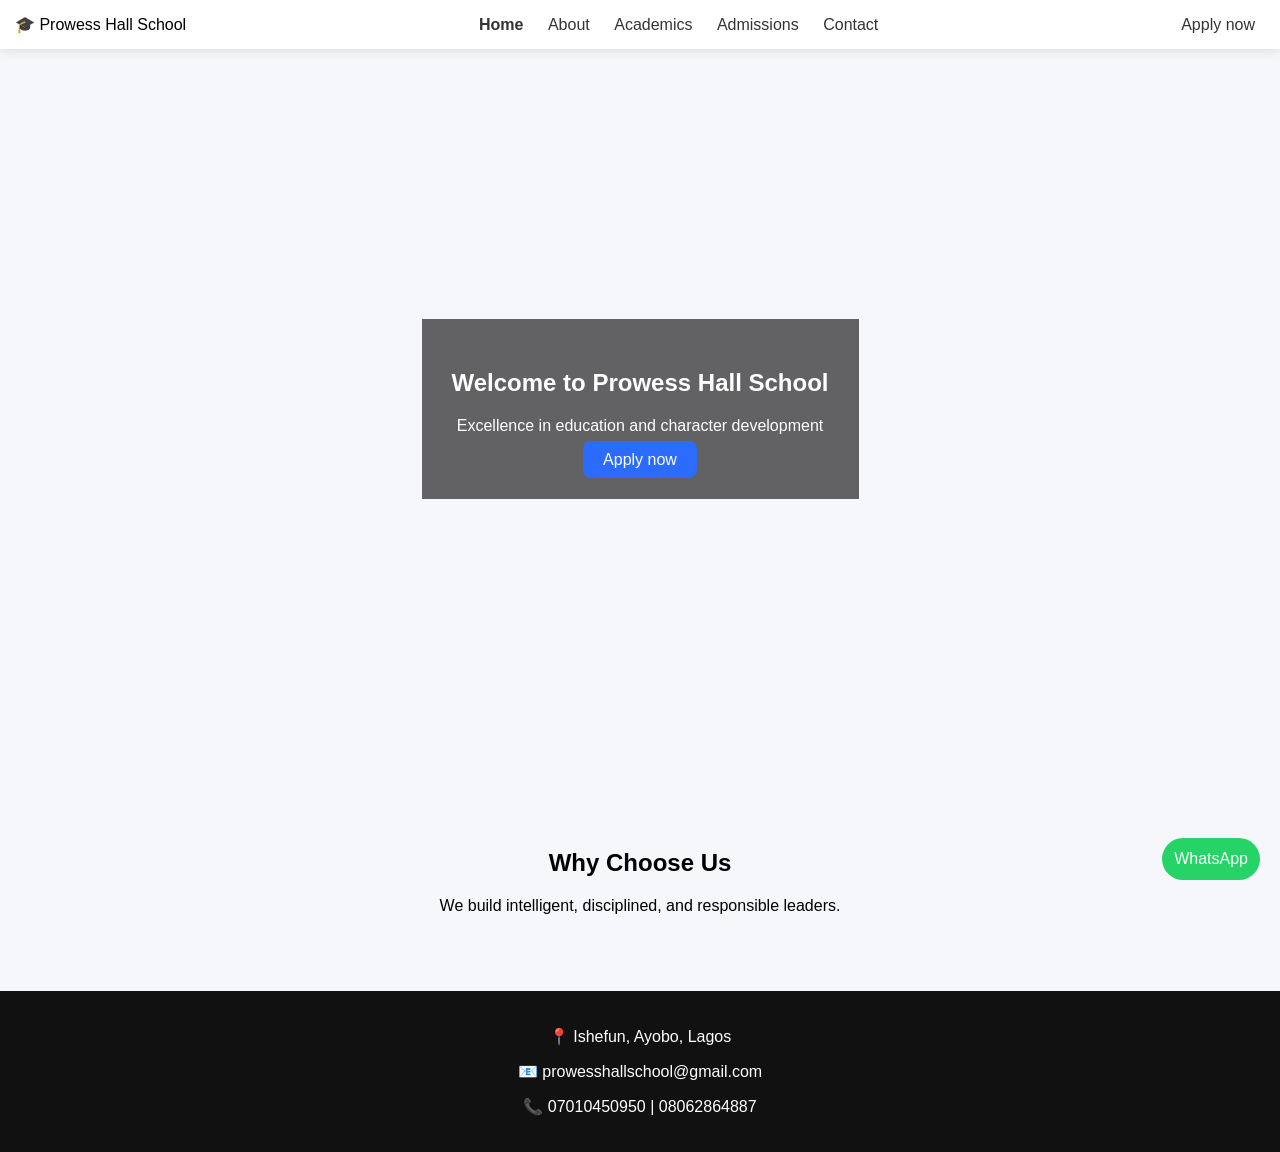
<file: index.html>
<!DOCTYPE html>
<html lang="en">
<head>
<meta charset="UTF-8"/>
<meta name="viewport" content="width=device-width, initial-scale=1.0"/>
<title>Prowess Hall School</title>
<link rel="stylesheet" href="style.css"/>
</head>
<body>

<header class="navbar">
  <div class="logo">🎓 Prowess Hall School</div>
  <nav>
    <a href="index.html" class="active">Home</a>
    <a href="about.html">About</a>
    <a href="academics.html">Academics</a>
    <a href="admissions.html">Admissions</a>
    <a href="contact.html">Contact</a>
  </nav>
  <a class="apply-btn" href="admissions.html">Apply now</a>
</header>

<section class="hero">
  <div class="hero-overlay">
    <h1>Welcome to Prowess Hall School</h1>
    <p>Excellence in education and character development</p>
    <a class="btn blue" href="admissions.html">Apply now</a>
  </div>
</section>

<section class="section">
  <h2>Why Choose Us</h2>
  <p>We build intelligent, disciplined, and responsible leaders.</p>
</section>

<a class="whatsapp" href="https://wa.me/2347010450950" target="_blank">WhatsApp</a>

<footer class="footer">
  <p>📍 Ishefun, Ayobo, Lagos</p>
  <p>📧 prowesshallschool@gmail.com</p>
  <p>📞 07010450950 | 08062864887</p>
</footer>

</body>
</html>
</file>
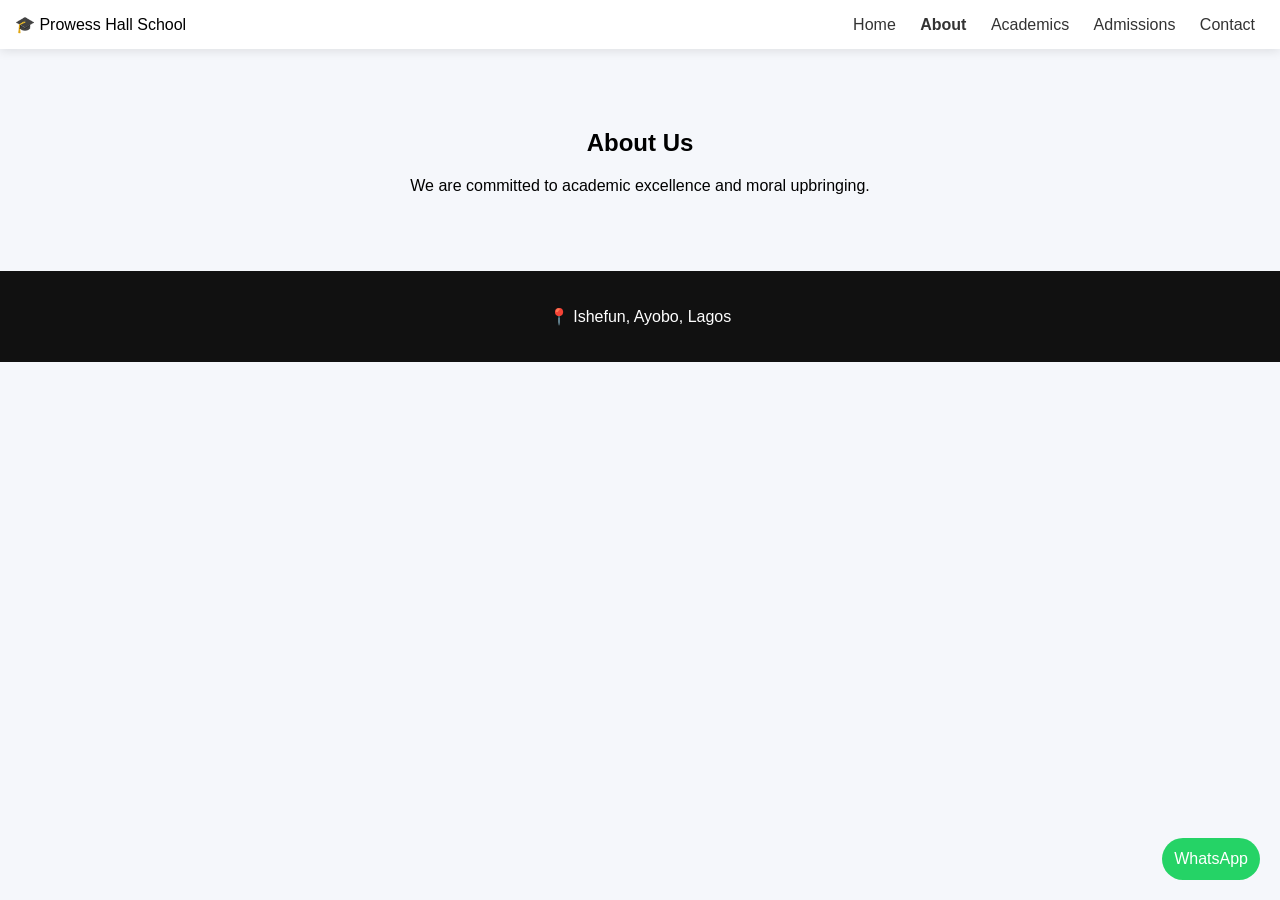
<file: about.html>
<!DOCTYPE html>
<html>
<head>
<meta charset="UTF-8"/>
<meta name="viewport" content="width=device-width, initial-scale=1.0"/>
<title>About</title>
<link rel="stylesheet" href="style.css"/>
</head>
<body>

<header class="navbar">
  <div class="logo">🎓 Prowess Hall School</div>
  <nav>
    <a href="index.html">Home</a>
    <a href="about.html" class="active">About</a>
    <a href="academics.html">Academics</a>
    <a href="admissions.html">Admissions</a>
    <a href="contact.html">Contact</a>
  </nav>
</header>

<section class="section">
<h1>About Us</h1>
<p>We are committed to academic excellence and moral upbringing.</p>
</section>

<a class="whatsapp" href="https://wa.me/2347010450950">WhatsApp</a>

<footer class="footer">
<p>📍 Ishefun, Ayobo, Lagos</p>
</footer>

</body>
</html>
</file>
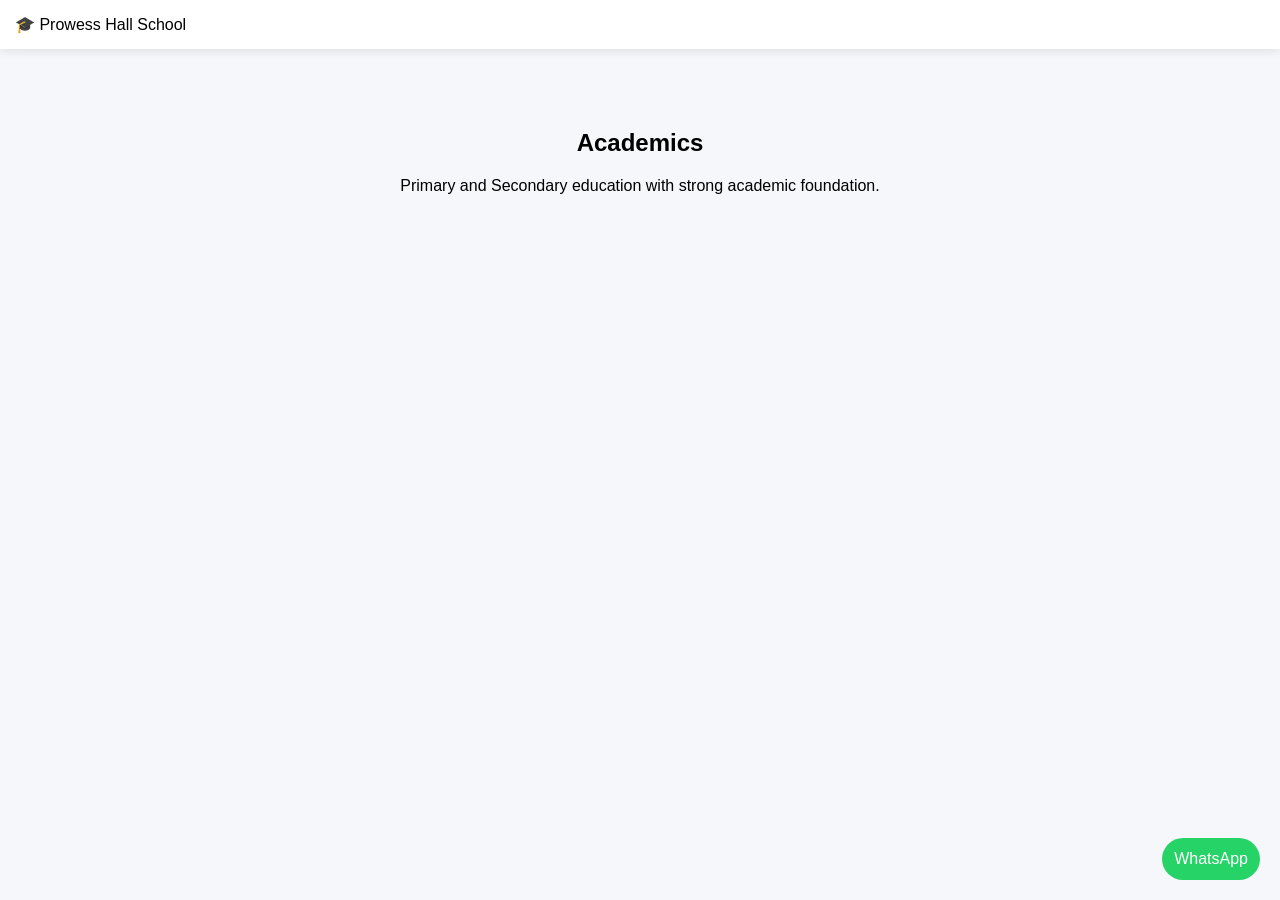
<file: academics.html>
<!DOCTYPE html>
<html>
<head>
<meta charset="UTF-8"/>
<meta name="viewport" content="width=device-width, initial-scale=1.0"/>
<title>Academics</title>
<link rel="stylesheet" href="style.css"/>
</head>
<body>

<header class="navbar">
  <div class="logo">🎓 Prowess Hall School</div>
</header>

<section class="section">
<h1>Academics</h1>
<p>Primary and Secondary education with strong academic foundation.</p>
</section>

<a class="whatsapp" href="https://wa.me/2347010450950">WhatsApp</a>

</body>
</html>
</file>
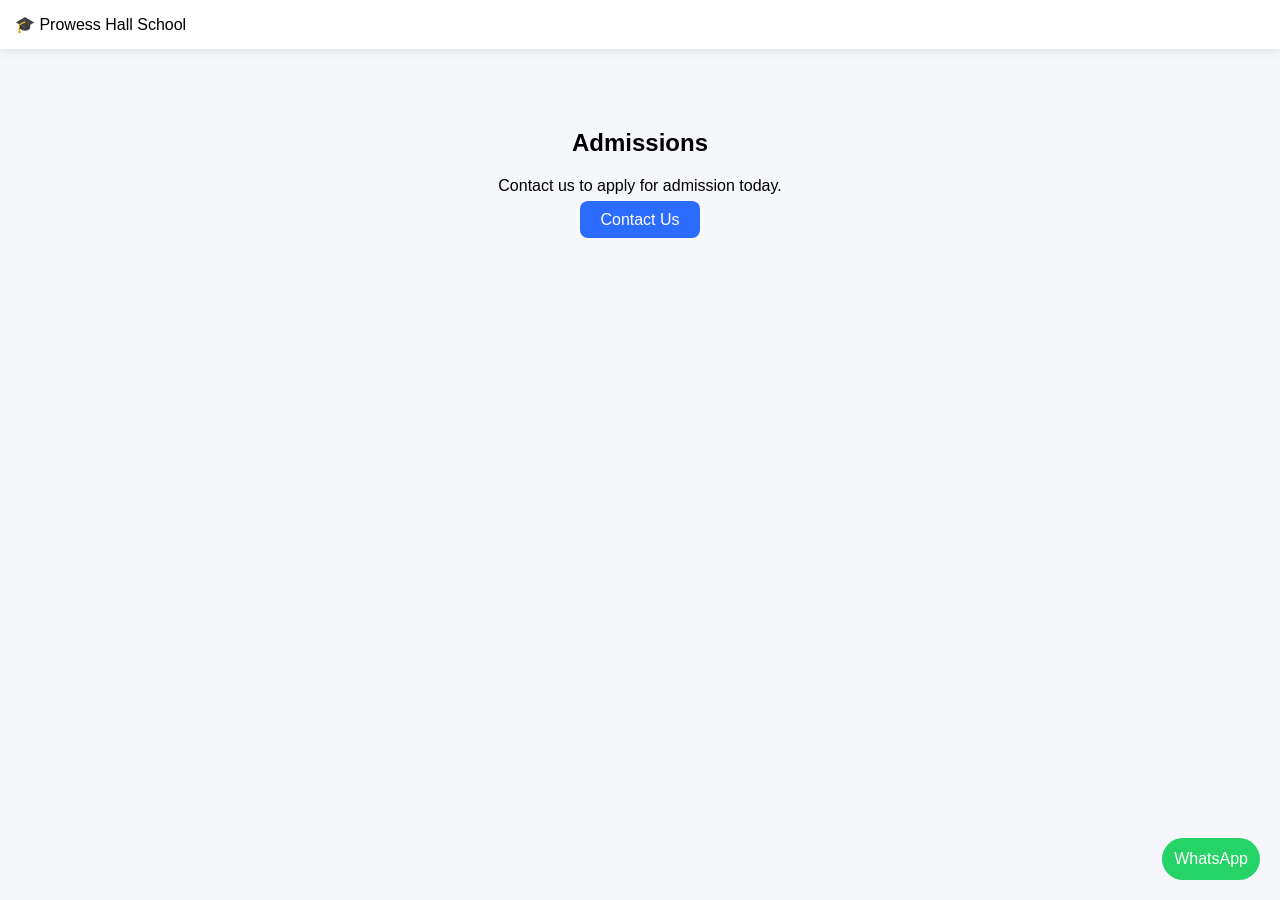
<file: admissions.html>
<!DOCTYPE html>
<html>
<head>
<meta charset="UTF-8"/>
<meta name="viewport" content="width=device-width, initial-scale=1.0"/>
<title>Admissions</title>
<link rel="stylesheet" href="style.css"/>
</head>
<body>

<header class="navbar">
  <div class="logo">🎓 Prowess Hall School</div>
</header>

<section class="section">
<h1>Admissions</h1>
<p>Contact us to apply for admission today.</p>
<a class="btn blue" href="contact.html">Contact Us</a>
</section>

<a class="whatsapp" href="https://wa.me/2347010450950">WhatsApp</a>

</body>
</html>
</file>
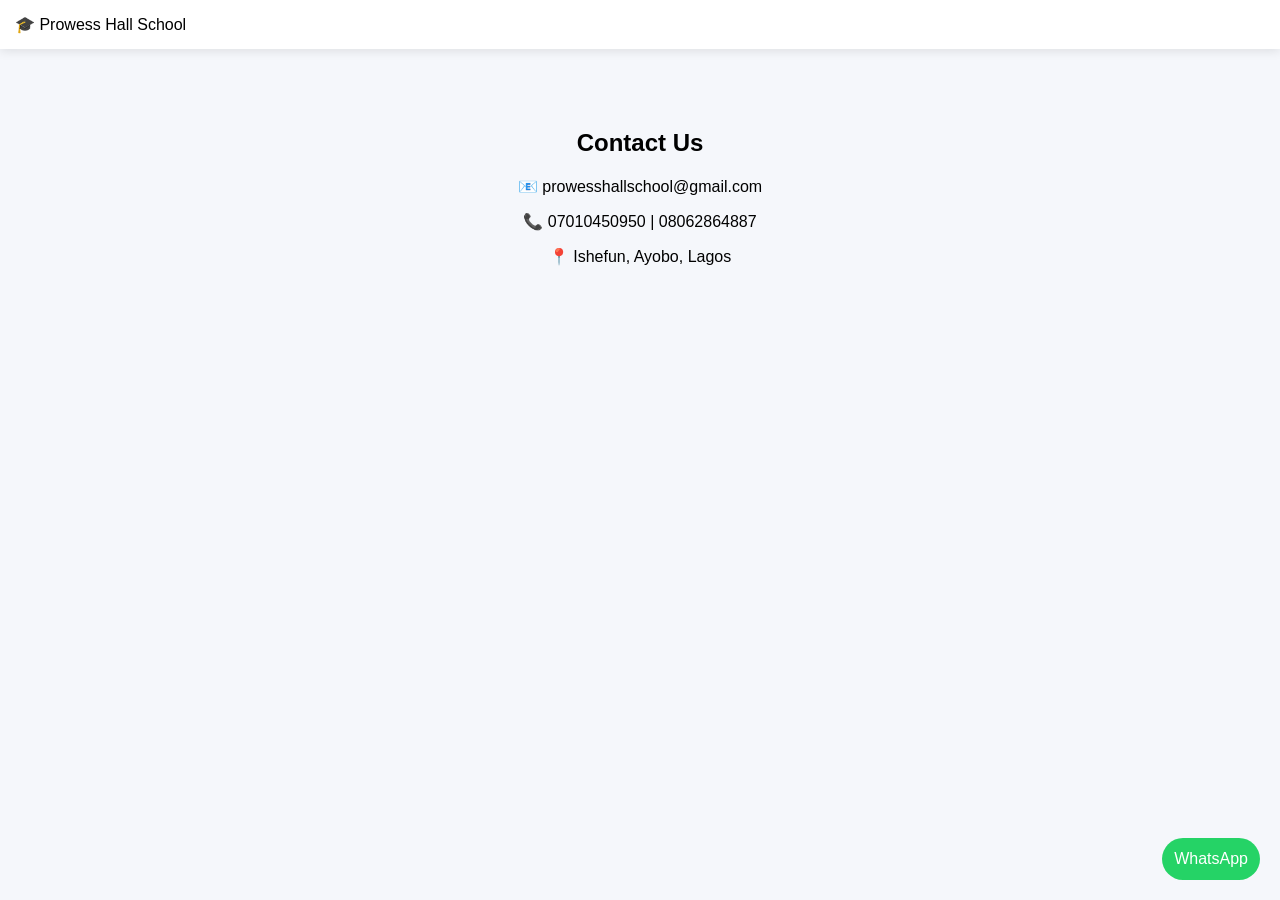
<file: contact.html>
<!DOCTYPE html>
<html>
<head>
<meta charset="UTF-8"/>
<meta name="viewport" content="width=device-width, initial-scale=1.0"/>
<title>Contact</title>
<link rel="stylesheet" href="style.css"/>
</head>
<body>

<header class="navbar">
  <div class="logo">🎓 Prowess Hall School</div>
</header>

<section class="section">
<h1>Contact Us</h1>
<p>📧 prowesshallschool@gmail.com</p>
<p>📞 07010450950 | 08062864887</p>
<p>📍 Ishefun, Ayobo, Lagos</p>
</section>

<a class="whatsapp" href="https://wa.me/2347010450950">WhatsApp</a>

</body>
</html>
</file>
<file: style.css>
body {font-family:Arial;margin:0;background:#f5f7fb;}
.navbar{display:flex;justify-content:space-between;align-items:center;padding:15px;background:white;position:sticky;top:0;box-shadow:0 2px 10px rgba(0,0,0,0.1)}
.navbar a{margin:0 10px;text-decoration:none;color:#333}
.hero{height:80vh;background:url('https://images.unsplash.com/photo-1523050854058-8df90110c9f1') center/cover;display:flex;align-items:center;justify-content:center;color:white}
.hero-overlay{background:rgba(0,0,0,0.6);padding:30px;text-align:center}
.section{text-align:center;padding:60px}
.btn{padding:10px 20px;background:#2b6cff;color:white;border-radius:8px;text-decoration:none}
.footer{background:#111;color:white;text-align:center;padding:20px}
.whatsapp{position:fixed;bottom:20px;right:20px;background:#25D366;color:white;padding:12px;border-radius:50px;text-decoration:none}
.active{font-weight:bold}
</file>
